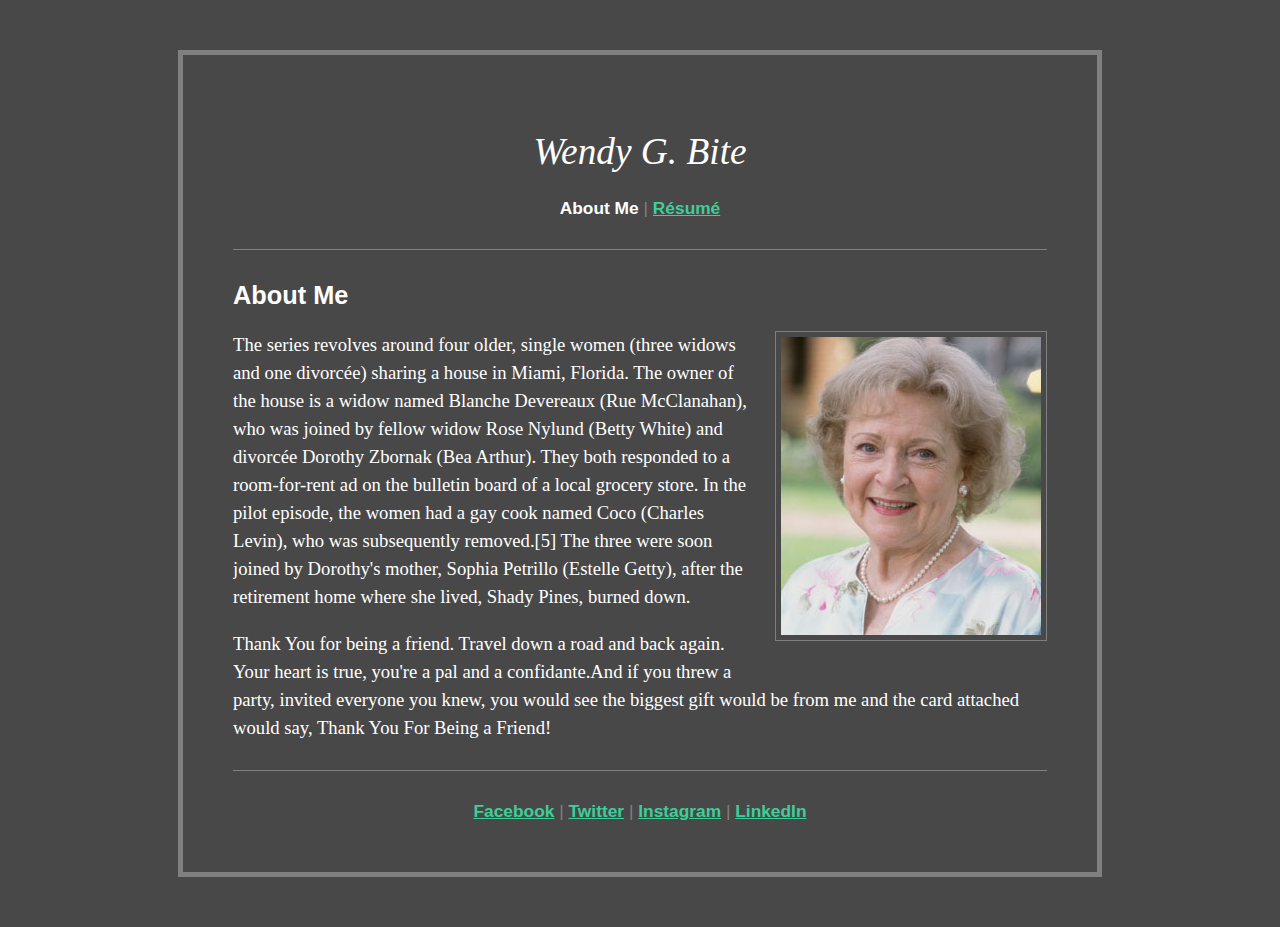
<file: index.html>
<!DOCTYPE html>
<html>
<head>
    <title>Wendy Bite About Me</title>
    <link rel='stylesheet' href='styles/main.css'>
</head>

<body><!--Flexbox usage forbidden-->
    <main>
        <h1>Wendy G. Bite</h1>
        
        <div class='center'>
            <span>About Me</span>
            <span class='separator'>|</span>
            <a href='resume.html'>Résumé</a>
        </div><!--Top-->

        <div class='border'>
            <h2>About Me</h2>
            <img src='assets/Betty-White.jpg'>
            <p>The series revolves around four older, single women (three widows and one divorcée) sharing a house in Miami, Florida. The owner of the house is a widow named Blanche Devereaux (Rue McClanahan), who was joined by fellow widow Rose Nylund (Betty White) and divorcée Dorothy Zbornak (Bea Arthur). They both responded to a room-for-rent ad on the bulletin board of a local grocery store. In the pilot episode, the women had a gay cook named Coco (Charles Levin), who was subsequently removed.[5] The three were soon joined by Dorothy's mother, Sophia Petrillo (Estelle Getty), after the retirement home where she lived, Shady Pines, burned down.</p>
            <p>Thank You for being a friend. Travel down a road and back again. Your heart is true, you're a pal and a confidante.And if you threw a party, invited everyone you knew, you would see the biggest gift would be from me and the card attached would say, Thank You For Being a Friend!</p>
        </div><!--middle box-->

        <div class='center'>
            <a target='_blank' href='https://www.facebook.com'>Facebook</a> 
            <span class='separator'>|</span> 
            <a target='_blank' href='https://twitter.com'>Twitter</a>
            <span class='separator'>|</span> 
            <a target='_blank' href='https://www.instagram.com'>Instagram</a>
            <span class='separator'>|</span> 
            <a target='_blank' href='https://www.linkedin.com'>LinkedIn</a>
        </div><!--Bottom-->
    </main>
</body>
</html>
</file>
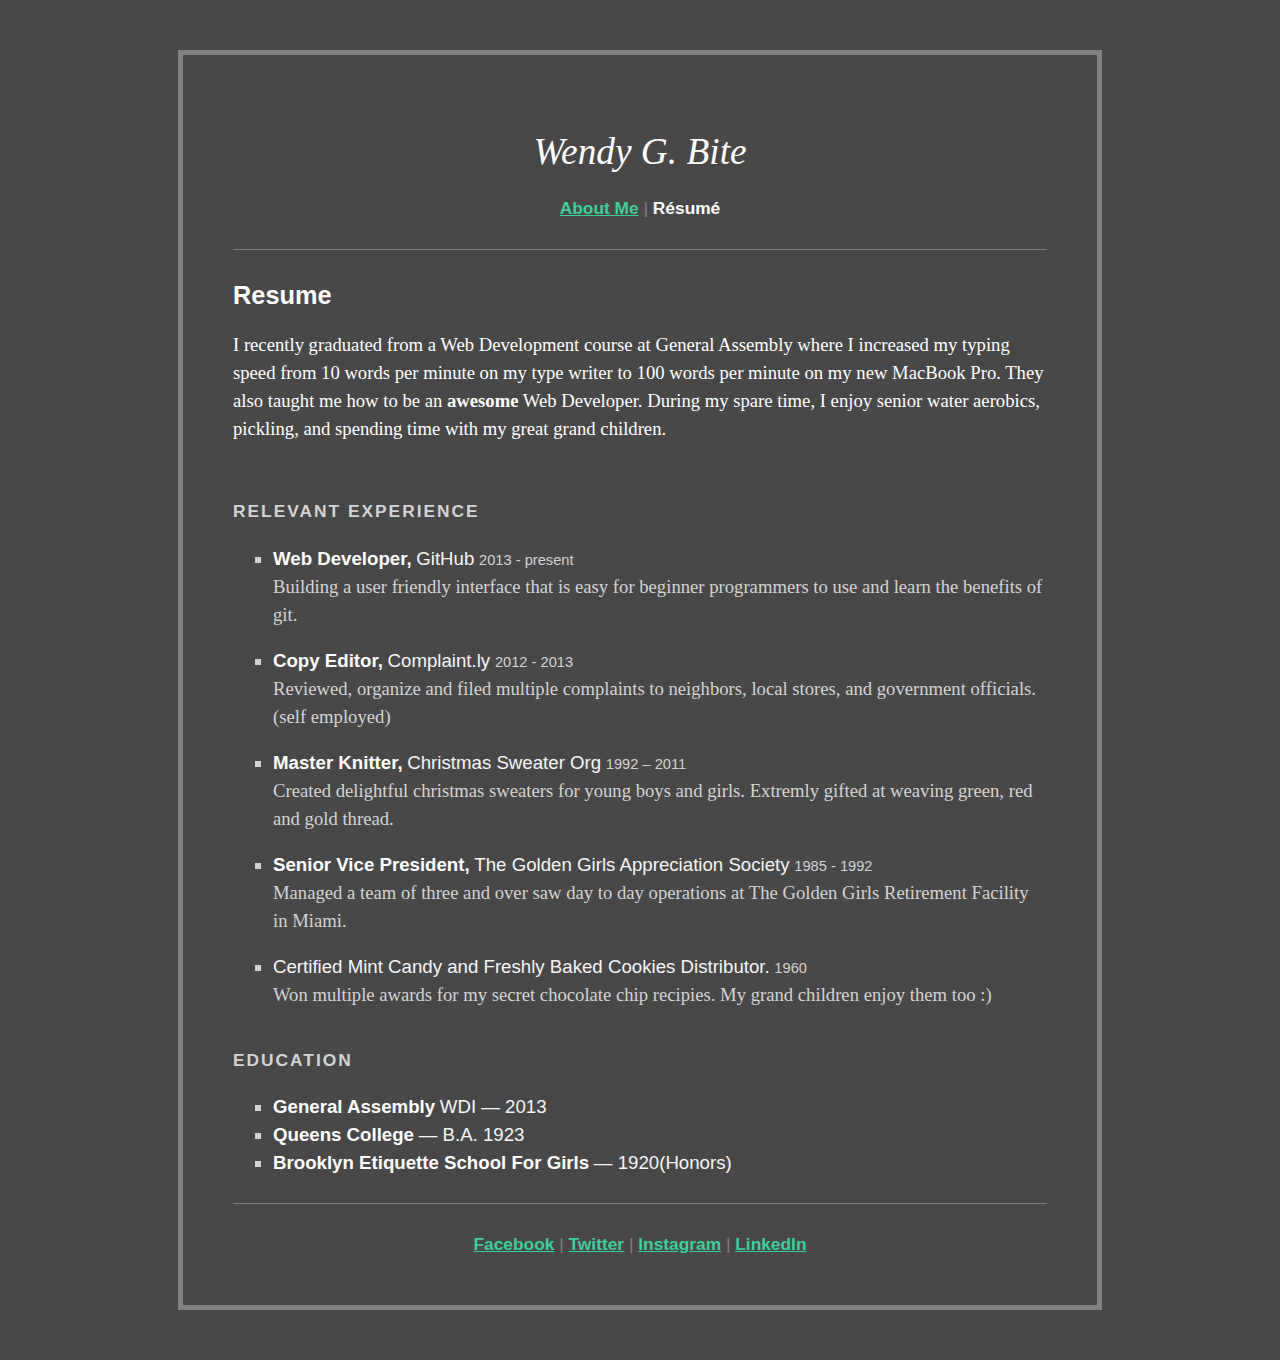
<file: resume.html>
<!DOCTYPE html>
<html>
<head>
    <title>Wendy Bite Resume</title>
    <link rel='stylesheet' href='styles/main.css'>
</head>

<body>
    <main>
        <h1>Wendy G. Bite</h1>

        <div class='center'>
            <a href='index.html'>About Me</a>
            <span class='separator'>|</span>
            <span>Résumé</span>
        </div><!--Top-->

        <div class='border'>
            <h2>Resume</h2>
            <p>
                I recently graduated from a Web Development course at General Assembly where I increased my typing speed from 10 words per minute on my type writer to 100 words per minute on my new MacBook Pro. They also taught me how to be an <strong>awesome</strong> Web Developer. During my spare time, I enjoy senior water aerobics, pickling, and spending time with my great grand children.
            </p>
            <br><!--Resume Middle Intro-->
            
            <section>
                <h2>Relevant Experience</h2>
                <ul>
                    <li>
                        <span class='bold'>Web Developer,</span>
                        <span class='whiteSmoke'>GitHub</span>
                        <span class='year'>2013 - present</span>
                    </li>
                    <li class='unbullet'>
                        Building a user friendly interface that is easy for beginner programmers to use and learn the benefits of git.
                    </li>
                    <br>
                    <li>
                        <span class='bold'>Copy Editor,</span>
                        <span class='whiteSmoke'>Complaint.ly</span>
                        <span class='year'>2012 - 2013</span>
                    </li>
                    <li class='unbullet'>
                        Reviewed, organize and filed multiple complaints to neighbors, local stores, and government officials. (self employed)
                    </li>
                    <br>
                    <li>
                        <span class='bold'>Master Knitter,</span>
                        <span class='whiteSmoke'>Christmas Sweater Org</span>
                        <span class='year'>1992 – 2011</span>
                    </li>
                    <li class='unbullet'>
                        Created delightful christmas sweaters for young boys and girls. Extremly gifted at weaving green, red and gold thread.
                    </li>
                    <br>
                    <li>
                        <span class='bold'>Senior Vice President,</span>
                        <span class='whiteSmoke'>The Golden Girls Appreciation Society</span>
                        <span class='year'>1985 - 1992</span>
                    </li>
                    <li class='unbullet'>
                        Managed a team of three and over saw day to day operations at The Golden Girls Retirement Facility in Miami.   
                    </li>
                    <br>
                    <li>
                        <span class='whiteSmoke'>Certified Mint Candy and Freshly Baked Cookies Distributor.</span>
                        <span class='year'>1960</span>
                    </li>
                    <li class='unbullet'>
                        Won multiple awards for my secret chocolate chip recipies. My grand children enjoy them too :)
                    </li>
                    <br>
                </ul>
            </section><!--Resume Middle Section 2-->
            
            <section>
                <h2>Education</h2>
                <ul>
                    <li>
                        <span class='bold'>General Assembly</span>
                        <span class='whiteSmoke'>WDI — 2013</span>
                    </li>
                    <li>
                        <span class='bold'>Queens College</span>
                        <span class='whiteSmoke'> — B.A. 1923</span>
                    </li>
                    <li>
                        <span class='bold'>Brooklyn Etiquette School For Girls</span>
                        <span class='whiteSmoke'> — 1920(Honors)</span>
                    </li>
                </ul>
            </section><!--Last Section of Resume Middle-->
        </div>

        <div class='center'>
            <a target='_blank' href='https://www.facebook.com'>Facebook</a> 
            <span class='separator'>|</span> 
            <a target='_blank' href='https://twitter.com'>Twitter</a>
            <span class='separator'>|</span> 
            <a target='_blank' href='https://www.instagram.com'>Instagram</a>
            <span class='separator'>|</span> 
            <a target='_blank' href='https://www.linkedin.com'>LinkedIn</a>
        </div><!--Bottom-->
    </main>
</body>
</html>
</file>
<file: styles/main.css>
body {
    max-width: 1024px;
    background-color: #484848;
    color: white;
    margin: auto;
}

main {
    border: 5px solid grey;
    margin: 50px;
    padding: 50px;
}

h1 {
    font-weight: normal;
    font-family: Georgia;
    font-size: 28pt;
    font-style: italic;
    text-align: center;
}

.center {
    text-align: center;
    font-size: 13pt;
    font-family: Helvetica;
    font-weight: bold;
}

.separator {
    color: grey;
    font-weight: normal;
}

a { 
    color: #3ECE9A; 
}

.border {
    border-top: 1.5px solid grey;
    border-bottom: 1.5px solid grey;
    margin-top: 30px;
    margin-bottom: 30px;
    padding-top: 10px;
    padding-bottom: 10px;
    overflow: auto;
}

h2 {
    font-size: 19pt;
    font-family: Helvetica;
}

img {
    float: right;
    border: 1px solid grey;
    padding: 5px;
    margin-left: 25px;
    margin-bottom: 25px;
}

p {
    font-size: 14pt;
    line-height: 1.5;
}

section h2 {
    color: lightgrey;
    font-family: Helvetica;
    text-transform: uppercase;
    font-size: 13pt;
    letter-spacing: 1.5pt;
    line-height: 2;
}

li {
    color: lightgrey;
    font-size: 14pt;
    line-height: 1.5;
    list-style-type: square;
    
}

.unbullet {
    list-style-type: none;
}

.bold {
    font-weight: bold;
    color: white;
    font-family: Arial;
}

.whiteSmoke {
    color: #F5F5F5;
    font-family: Arial;
}
.year {
    font-size: 11pt;
    font-family: Arial;
}
</file>
